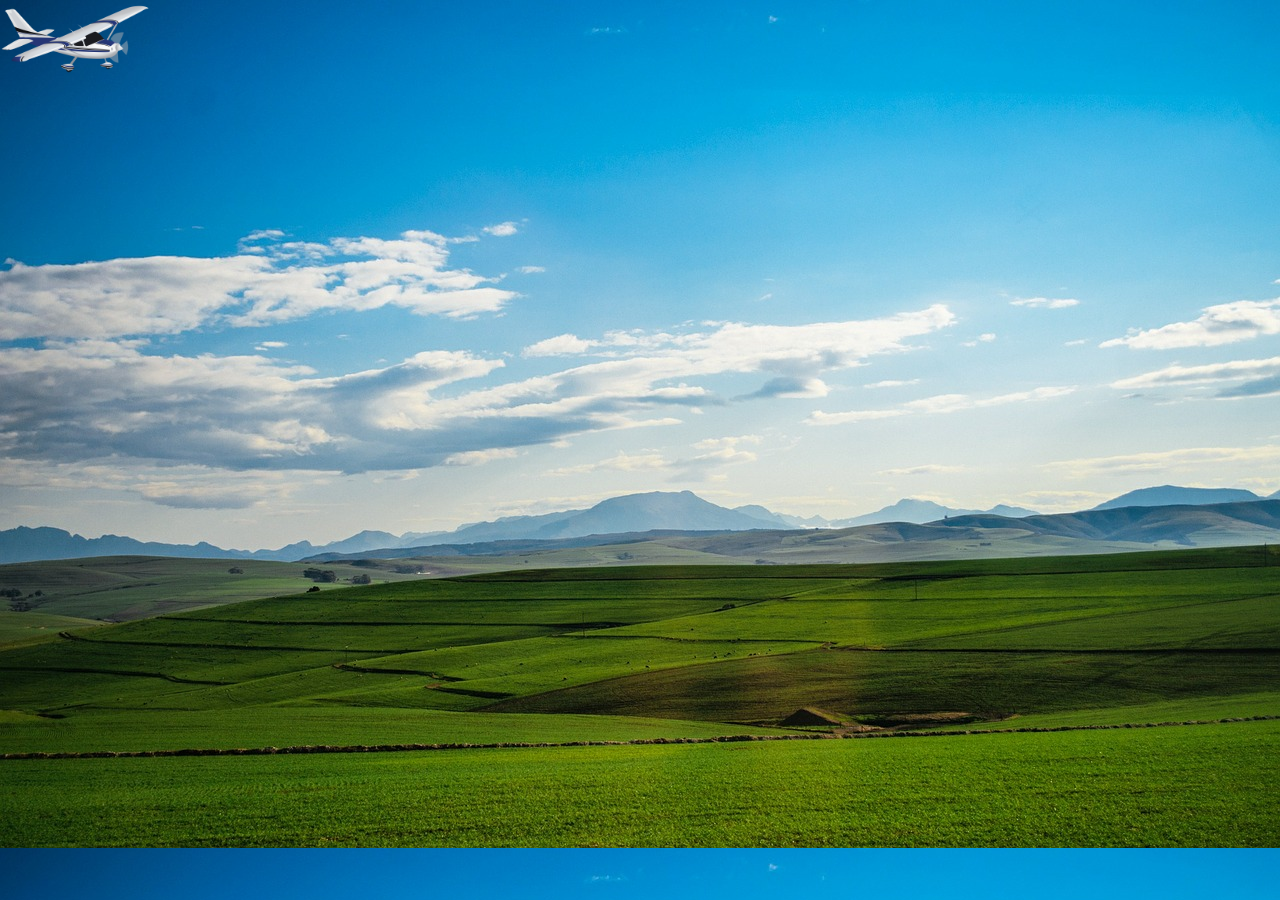
<file: index.html>
<!DOCTYPE html>
<html lang="en">
<head>
  <meta charset="UTF-8">
  <meta name="viewport" content="width=device-width, initial-scale=1.0">
  <title>Animaciones</title>
  <link rel="stylesheet" href="style.css">
</head>
<body>
  <img src="images/avion.png" alt="">
</body>
</html>
</file>
<file: style.css>
body {
  background-image: url("images/campo2.jpg");
  margin: 0;
  padding: 0;
  position: absolute;
}

img {
width: 150px;
-webkit-animation: volar 15s infinite;
}

@-webkit-keyframes volar {
  0% {
    margin-left: 0px;
  }
  100%{
    margin-top: 500px;
    margin-left: 800px;
    -webkit-transform: rotateY();
  }
}
</file>
